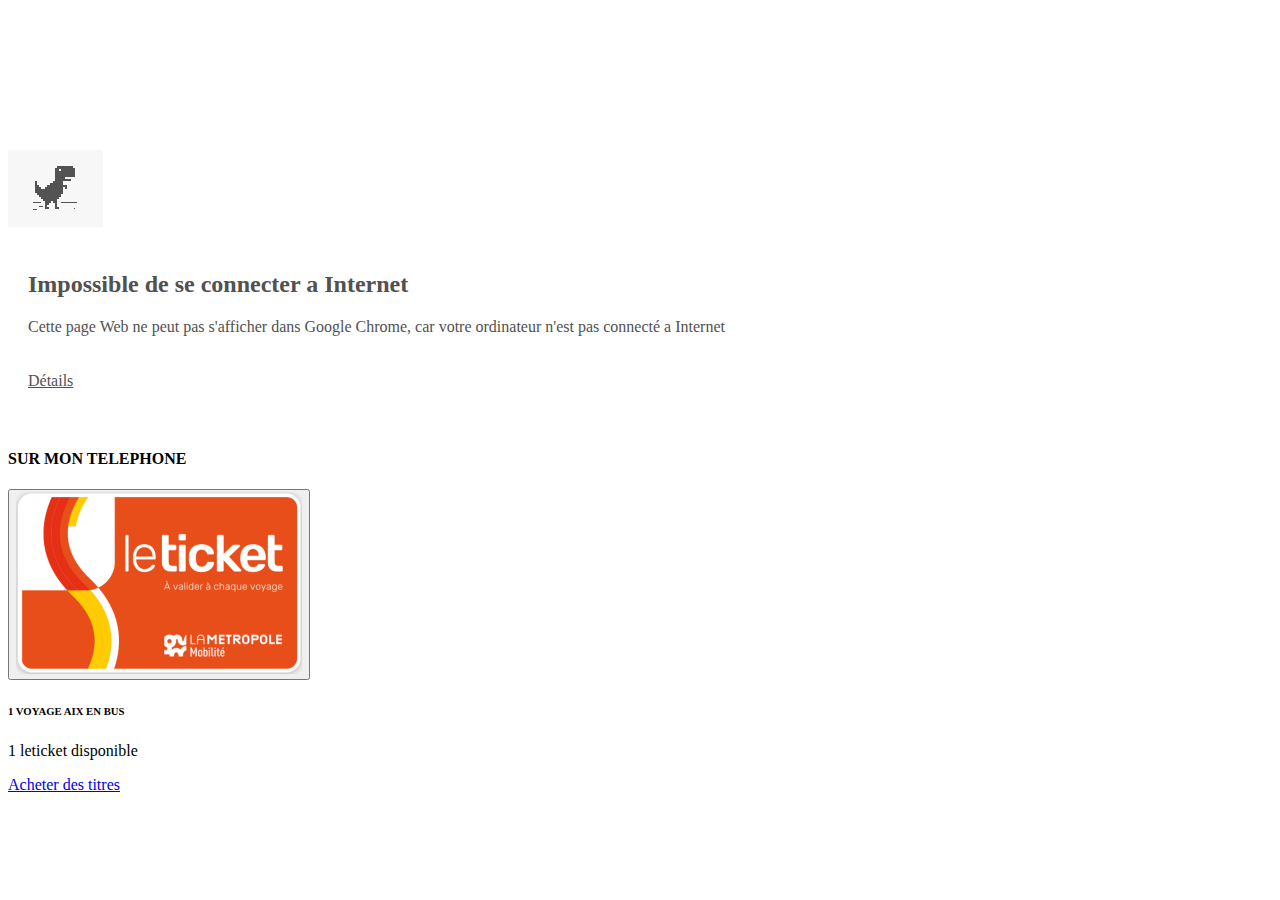
<file: index.html>
<!DOCTYPE html>
<html lang="en">

<head>
    <meta charset="UTF-8">
    <meta name="viewport" content="width=device-width, initial-scale=1.0">
    <link rel="stylesheet" href="style.css">
    <script src="payment.js"></script>
    <title>Document</title>
</head>

<body>

    <div class="error">
        <img class="error-img" src="img/Capture d’écran du 2024-06-03 00-01-12.png" alt="">
        <h2>Impossible de se connecter a Internet</h2>
        <p>Cette page Web ne peut pas s'afficher dans Google Chrome, car votre ordinateur n'est pas connecté a Internet
        </p>
        <a class="details" href="">Détails</a>
    </div>

    <div class="home">

        <header class="Ticket">
            <div class="header-Title">
                <h3>E-Tickets</h3>
                <a class="option-menu" href=""><img src="img/dots.png" alt=""></a>
            </div>
        </header>

        <section class="homepage1">
            <div class="home-text">
                <h4>Aucun titre a utiliser</h4>
                <p>Vous pouvez acheter des titres pour voyager sur le réseau</p>
            </div>
            <a class="btn-ticket" href="/buy.html">Acheter des titres</a>
        </section>

        <section class="homepage2">
            <h4>SUR MON TELEPHONE</h4>

            <div class="ticket-use">
                <button><img src="img/Capture d’écran du 2024-06-03 00-01-53.png" alt=""></button>
                <h6>1 VOYAGE AIX EN BUS </h6>
                <p>1 leticket disponible </p>
            </div>

            <a class="btn-ticket2" href="buy.html">Acheter des titres</a>

        </section>

        <footer>
            <nav>
                <ul>
                    <li><a href="#"><img src="img/Capture d’écran du 2024-06-03 00-02-57.png" alt="">Accueil</a></li>
                    <li><a href="#"><img src="img/Capture d’écran du 2024-06-03 00-03-21.png" alt="">Horaires</a></li>
                    <li><a href="#"><img src="img/Capture d’écran du 2024-06-03 00-03-42.png" alt="">Mes titres</a></li>
                    <li><a href="#"><img src="img/Capture d’écran du 2024-06-03 00-03-53.png" alt="">Infos trafic</a>
                    </li>
                    <li><a href="#"><img src="img/Capture d’écran du 2024-06-03 00-04-00.png" alt="">Menu</a></li>
                </ul>
            </nav>
        </footer>
    </div>

</body>

</html>
</file>
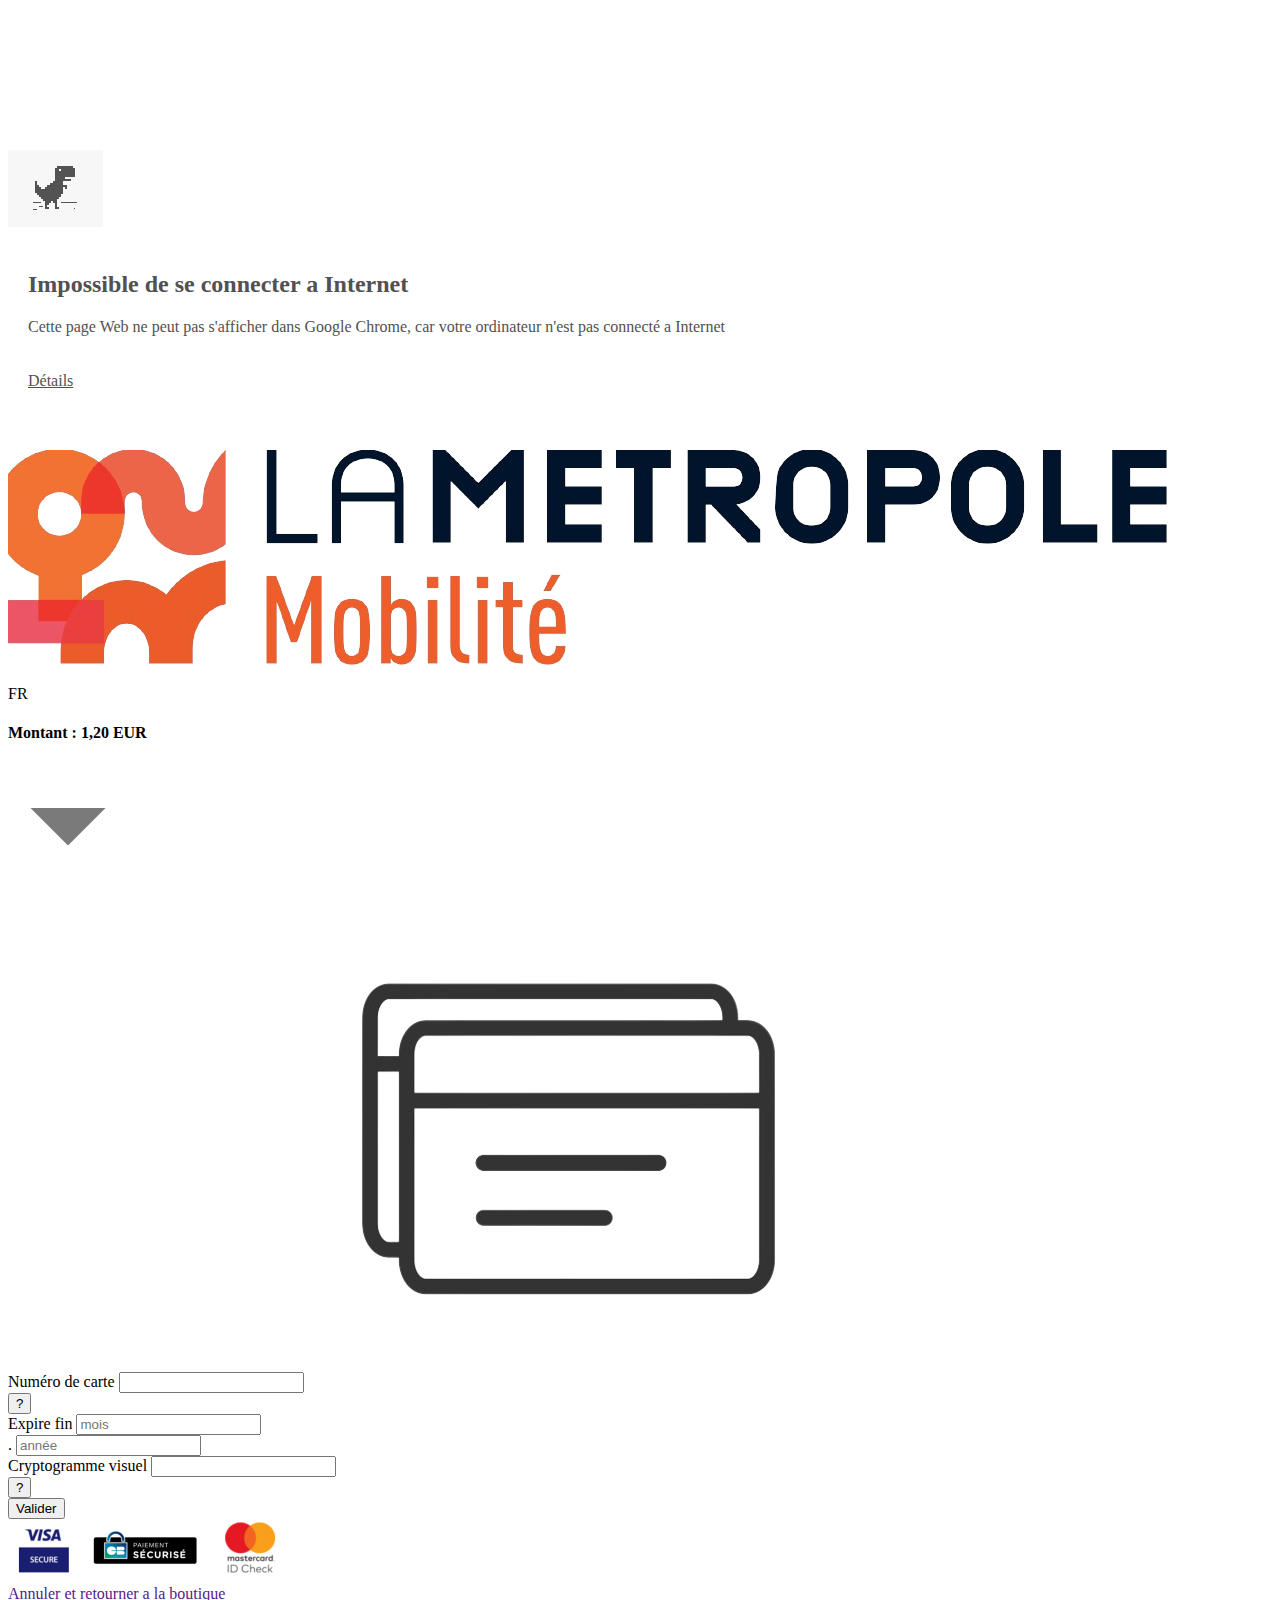
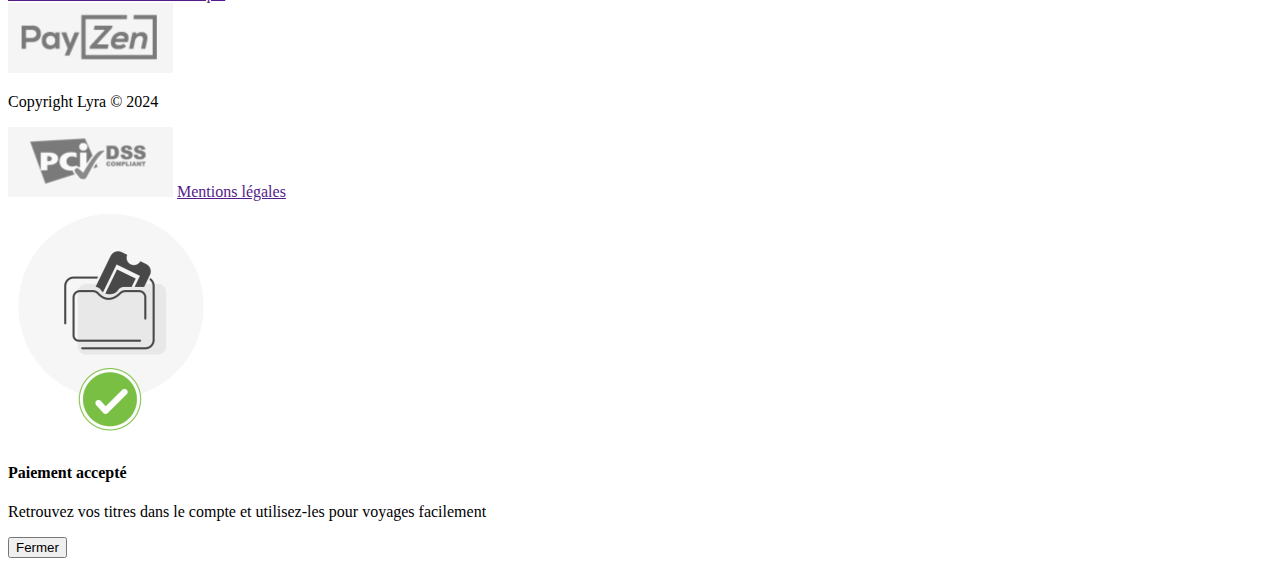
<file: buy.html>
<!DOCTYPE html>
<html lang="en">

<head>
    <meta charset="UTF-8">
    <meta name="viewport" content="width=device-width, initial-scale=1.0">
    <link rel="stylesheet" href="style.css">
    <script src="payment.js"></script>
    <title>Document</title>
</head>

<body>

    <div class="error">
        <img class="error-img" src="img/Capture d’écran du 2024-06-03 00-01-12.png" alt="">
        <h2>Impossible de se connecter a Internet</h2>
        <p>Cette page Web ne peut pas s'afficher dans Google Chrome, car votre ordinateur n'est pas connecté a Internet
        </p>
        <a class="details" href="">Détails</a>
    </div>


    <header class="Ticket">
        <div class="header-Title">
            <a class="crossT" href=""><img class="cross"
                    src="img/pngtree-cancel-flat-white-color-icon-x-cross-cross-stop-vector-png-image_19938848-removebg-preview.png"
                    alt=""></a>
            <h3>Acheter</h3>
            <a href=""> <img class="settings" src="img/icons8-setting-24.png" alt=""></a>
            <a class="option-menu" href=""><img src="img/dots.png" alt=""></a>
        </div>
    </header>

    <section>
        
    </section>

    <section class="buy">

        <div class="journey">
            <div class="left">
                <img src="img/Capture d’écran du 2024-06-03 00-03-42.png" alt="">
                <div class="left-text">
                    <h4>1 VOYAGE AIX EN BUS</h4>
                    <p>Valable 60 minutes</p>
                </div>
            </div>

            <div class="right">
                <div class="how-much">
                    <button class="less">-</button>
                    <h4>0</h4>
                    <button class="more">+</button>
                </div>
                <h5>1,20€</h5>
            </div>
        </div>

        <div class="journey">
            <div class="left">
                <img src="img/Capture d’écran du 2024-06-03 00-03-42.png" alt="">
                <div class="left-text">
                    <h4>10 VOYAGE AIX EN BUS</h4>
                    <p>Valable 60 minutes sur Aix en Bus Multi-validable</p>
                </div>
            </div>

            <div class="right">

                <div class="how-much">
                    <button class="less">-</button>
                    <h4 id="0">0</h4>
                    <button class="more">+</button>
                </div>
                <h5 class="second">9,00€</h5>
            </div>
        </div>

        <div class="order">
            <h5 class="total">Total: 1,20€</h5>
            <button class="btn1">Acheter (1)</button>
        </div>

    </section>


    <section class="pay">

        <div class="total-order">

            <div class="price">
                <h4>Total de la commande: <span>1,20€</span></h4>
            </div>
            <div class="what-journey">
                <p>1 VOYAGE AIX EN BUS <span> 1 x 1,20€</span></p>
            </div>

            <!-- checkbox a modifier= label -->
            <div class="condition">
               <input class="check" type="checkbox">
                <p>J,ai lu et j'accepte les <a href="">conditions generales de vente</a></p>
            </div>
        </div>

        <div class="btn">
            <button class="btn2">Payer</button>
        </div>

    </section>

    <section class="payment">

        <div class="head-page">
            <img src="/img/2560px-La_Métropole_Mobilité.svg-removebg-preview.png" alt="">
            <p>FR</p>
        </div>

        <div class="amount">
            <h4>Montant : 1,20 EUR</h4>
            <img src="/img/MediaWiki_Vector_skin_action_arrow.svg.png" alt="">
        </div>

        <form class="personal D" action="">

            <div class="number">
                <div class="cart">
                    <label for="carte">Numéro de carte</label>
                    <input type="tel" id="carte">
                    <img src="img/credit_card_cards_icon_153986-removebg-preview.png" alt="">
                </div>
                <div class="icon">
                    <button>?</button>
                </div>
            </div>

            <div class="expired">

                <div class="left">
                    <label for="mois">Expire fin</label>
                    <input type="number" id="mois" placeholder="mois" name="mois">
                    <!-- <select name="mois" id="mois">
                        <option value="">mois</option>
                        <option value="">01-Janvier</option>
                        <option value="">02-Février</option>
                        <option value="">03-Mars</option>
                        <option value="">04-Avril</option>
                        <option value="">05-Mai</option>
                    </select> -->
                </div>
                <div class="right">
                    <label for="">.</label>
                    <input type="number" placeholder="année">
                </div>
            </div>

            <div class="secret-code">
            <div class="code">
                <label for="code">Cryptogramme visuel</label>
                <input type="tel" id="code">
            </div>
            <div class="icon">
                <button>?</button>
            </div>
        </div>


            <div class="btn">
                <button>Valider</button>
            </div>

            <div class="cart-name">
                <img src="img/Capture d’écran du 2024-06-03 00-07-03.png" alt="">
                <img src="img/Capture d’écran du 2024-06-03 00-07-18.png" alt="">
                <img src="img/Capture d’écran du 2024-06-03 00-07-29.png" alt="">
            </div>
        </form>

        <div class="brand">
        <div class="cancel">
           <a href="">Annuler et retourner a la boutique</a>  
        </div>
           <div class="footer">

            <div class="left">
                <img src="img/Capture d’écran du 2024-06-03 00-07-37.png" alt="">
                <p>Copyright Lyra © 2024</p>
            </div>

            <div class="right">
                <img src="img/Capture d’écran du 2024-06-03 00-07-43.png" alt="">
                <a href="">Mentions légales</a>
            </div>
           </div>
        </div>

    </section>

    <section class="finish">
        
        <div class="accept">
        <img src="img/Capture d’écran du 2024-06-03 00-08-51.png" alt="">
        <h4>Paiement accepté</h4>
        <p>Retrouvez vos titres dans le compte et utilisez-les pour voyages facilement</p>
    </div>

        <div class="btn">
            <button>Fermer</button>
        </div>
    </section>



</body>

</html>
</file>
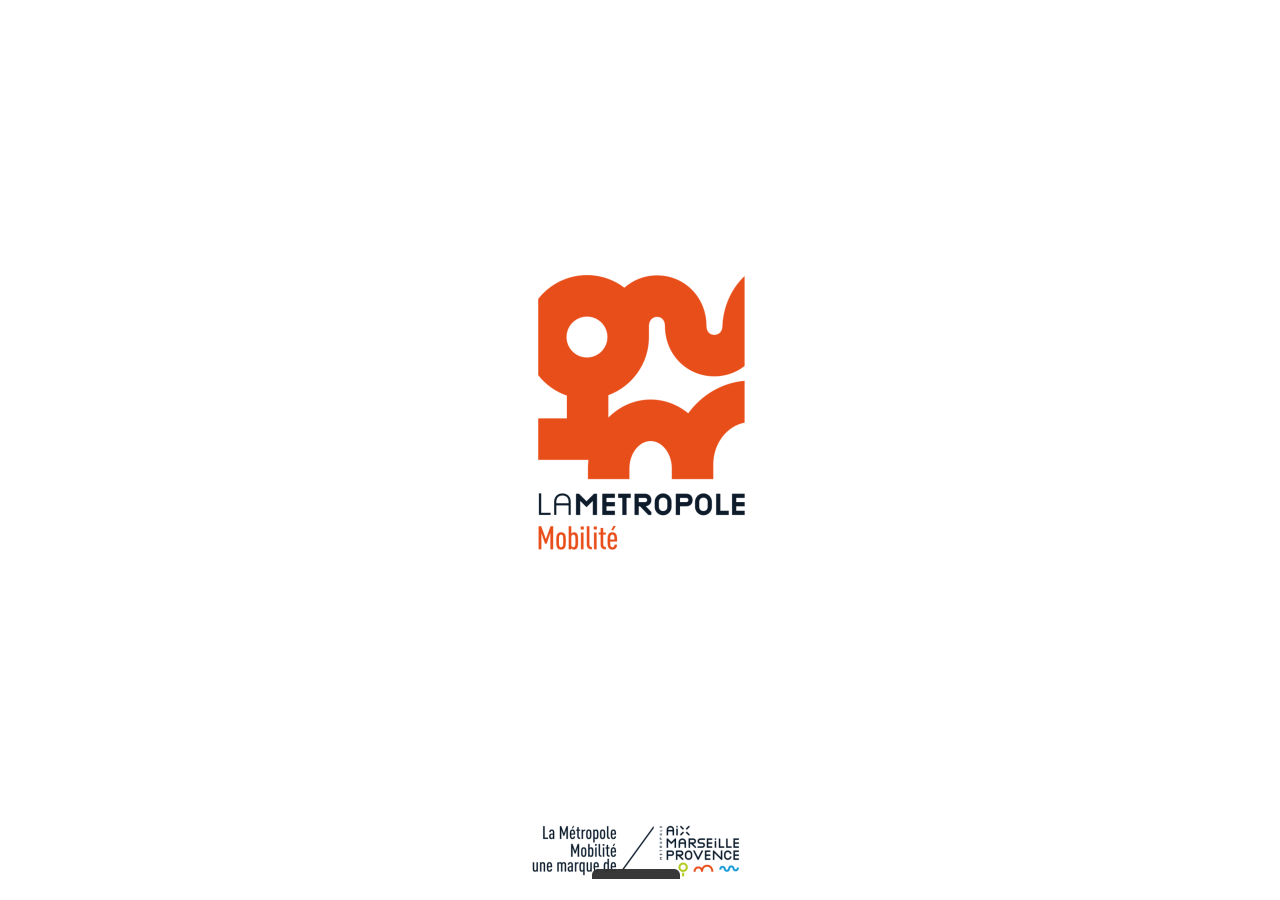
<file: Introduction.html>
<!DOCTYPE html>
<html lang="en">

<head>
    <meta charset="UTF-8">
    <meta name="viewport" content="width=device-width, initial-scale=1.0">
    <link rel="stylesheet" href="style.css">
    <title>Document</title>

    <script>
        function introStart(){
            document.location.href = "http://127.0.0.1:5502/index.html"
        }
    </script>
</head>
<body onload="setTimeout('introStart()', 3000)"></body>
<main>
    <div class="home-img">
        <div class="logo">
            <img src="img/Capture d’écran du 2024-06-03 00-00-38.png" alt="">
        </div>
        <div class="ident">
            <img src="img/Capture d’écran du 2024-06-03 00-00-58.png" alt="">
        </div>

    </div>
</main>

</html>
</file>
<file: style.css>
body {
  background-color: rgb(247, 247, 247);
}
body .error {
  margin-top: 150px;
  margin-left: 20px;
  color: rgb(82, 81, 81);
  padding-bottom: 50px;
  margin-bottom: 30px;
}
body .error .error-img {
  position: relative;
  right: 20px;
  margin-bottom: 20px;
}
body .error .details {
  padding-bottom: 50px;
  position: relative;
  top: 20px;
  color: rgb(82, 81, 81);
}
body header {
  display: none;
}
body .homepage1 {
  display: none;
}
body footer {
  display: none;
}

@media all and (min-width: 375px) and (max-width: 428px) {
  * {
    padding: 0;
    margin: 0;
  }
  body {
    display: flex;
    background-color: rgb(247, 247, 247);
    flex-direction: column;
  }
  body .error {
    display: none;
  }
  body .home {
    display: flex;
    flex-direction: column;
  }
  body .home .Ticket {
    display: block;
    color: white;
    background: rgb(255, 143, 0);
    background: linear-gradient(90deg, rgb(255, 143, 0) 0%, rgb(247, 74, 0) 66%);
    margin-bottom: 16px;
  }
  body .home .Ticket .header-Title {
    display: flex;
    align-items: center;
    justify-content: flex-end;
    padding: 20px;
  }
  body .home .Ticket .header-Title h3 {
    font-size: 15px;
    display: flex;
    margin-right: 110px;
    margin-top: 20px;
  }
  body .home .Ticket .header-Title .option-menu img {
    width: 25px;
    margin-top: 20px;
  }
  body .home .homepage1 {
    display: flex;
    flex-direction: column;
    justify-content: center;
    min-height: 71vh;
  }
  body .home .homepage1 .home-text {
    margin: 10px;
  }
  body .home .homepage1 .home-text h4 {
    font-size: 16px;
    margin-left: 80px;
    margin-bottom: 30px;
  }
  body .home .homepage1 .home-text p {
    font-size: 14px;
    margin-left: 10px;
    text-align: center;
  }
  body .home .homepage1 .btn-ticket {
    padding: 15px;
    background-color: rgb(202, 33, 3);
    color: white;
    border-radius: 5px;
    border: none;
    margin: 10px;
    margin-top: 50px;
    display: flex;
    justify-content: center;
    text-decoration: none;
  }
  body .home .homepage2 {
    display: none;
    min-height: 71vh;
  }
  body .home .homepage2 .ticket-use {
    display: flex;
    flex-direction: column;
    align-items: center;
    margin-top: 25px;
    margin-bottom: 130px;
  }
  body .home .homepage2 .ticket-use button {
    border: none;
    margin-bottom: 20px;
  }
  body .home .homepage2 .ticket-use h6 {
    font-size: 12px;
  }
  body .home .homepage2 .ticket-use p {
    font-size: 12px;
  }
  body .home .homepage2 .btn-ticket2 {
    padding: 15px;
    background-color: rgb(202, 33, 3);
    color: white;
    border-radius: 5px;
    border: none;
    margin: 10px;
    margin-top: 50px;
    display: flex;
    justify-content: center;
    text-decoration: none;
  }
  body .home footer {
    display: block;
    border: 1px solid rgb(219, 219, 219);
    background-color: white;
    padding: 20px;
  }
  body .home footer ul {
    display: flex;
    justify-content: space-around;
  }
  body .home footer ul li {
    list-style: none;
    display: flex;
  }
  body .home footer ul li a {
    font-size: 11px;
    text-decoration: none;
    color: rgb(173, 173, 173);
    display: flex;
    flex-direction: column;
    align-items: center;
  }
  body .home footer ul li a img {
    width: 30px;
  }
}
body {
  background-color: rgb(247, 247, 247);
}
body .error {
  margin-top: 150px;
  margin-left: 20px;
  color: rgb(82, 81, 81);
  padding-bottom: 50px;
  margin-bottom: 30px;
}
body .error .error-img {
  position: relative;
  right: 20px;
  margin-bottom: 20px;
}
body .error .details {
  padding-bottom: 50px;
  position: relative;
  top: 20px;
  color: rgb(82, 81, 81);
}
body header {
  display: none;
}
body .buy {
  display: none;
}
body .pay {
  display: none;
}

@media all and (min-width: 375px) and (max-width: 428px) {
  * {
    padding: 0;
    margin: 0;
  }
  body {
    display: flex;
    background-color: rgb(247, 247, 247);
    flex-direction: column;
  }
  body .Ticket {
    display: block;
    color: white;
    background: rgb(255, 143, 0);
    background: linear-gradient(90deg, rgb(255, 143, 0) 0%, rgb(247, 74, 0) 66%);
  }
  body .Ticket .header-Title {
    display: flex;
    align-items: end;
    justify-content: space-between;
    padding: 20px;
  }
  body .Ticket .header-Title .cross {
    width: 15px;
  }
  body .Ticket .header-Title h3 {
    font-size: 18px;
    display: flex;
    margin-left: 110px;
  }
  body .Ticket .header-Title .settings {
    width: 30px;
    margin-left: 80px;
  }
  body .Ticket .header-Title .option-menu img {
    width: 25px;
    margin-left: 10px;
  }
  body .error {
    display: none;
  }
  body .buy {
    display: flex;
    flex-direction: column;
  }
  body .buy .journey {
    display: flex;
    background-color: white;
    padding-top: 20px;
    border: 1px solid rgb(214, 214, 214);
    align-items: center;
    padding-bottom: 20px;
  }
  body .buy .journey .left {
    display: flex;
    flex-direction: row;
    align-items: center;
    margin-right: 40px;
  }
  body .buy .journey .left img {
    width: 40px;
    height: 40px;
    margin: 10px;
  }
  body .buy .journey .left .left-text h4 {
    font-size: 12px;
    font-weight: 600;
    margin-top: 20px;
    text-overflow: clip;
  }
  body .buy .journey .left .left-text p {
    font-size: 10px;
    margin-top: 8px;
    color: grey;
    box-sizing: border-box;
  }
  body .buy .journey .right {
    margin-left: 30px;
  }
  body .buy .journey .right .how-much {
    display: flex;
    align-items: center;
    font-size: 20px;
  }
  body .buy .journey .right .how-much .less {
    background-color: white;
    border: 1px solid grey;
    color: grey;
    font-size: 16px;
  }
  body .buy .journey .right .how-much .more {
    background-color: rgb(221, 37, 4);
    border: none;
    color: white;
  }
  body .buy .journey .right .how-much .second-choise {
    margin-left: 90px;
  }
  body .buy .journey .right .how-much button {
    width: 20px;
    height: 20px;
    margin: 8px;
    border-radius: 100%;
  }
  body .buy .journey .right h5 {
    margin-left: 25px;
    margin-top: 5px;
    background-color: rgb(218, 215, 215);
    width: 45px;
    padding: 3px;
    border-radius: 5px;
  }
  body .buy .journey .right .second {
    margin-left: 12px;
  }
  body .buy .order {
    background-color: white;
    box-shadow: rgba(117, 117, 117, 0.35) 0px 2px 15px;
    margin-top: 210px;
    padding-bottom: 22px;
    display: none;
    flex-direction: column;
  }
  body .buy .order .total {
    margin-left: 250px;
    margin-top: 20px;
    font-size: 15px;
  }
  body .buy .order .btn1 {
    padding: 15px;
    background-color: rgb(202, 33, 3);
    margin: 10px;
    margin-top: 30px;
    color: white;
    border-radius: 5px;
    border: none;
    font-size: 16px;
  }
  body .pay {
    display: none;
  }
  body .pay .total-order {
    margin-top: 30px;
    display: flex;
    flex-direction: column;
    min-height: 70vh;
  }
  body .pay .total-order .price {
    margin: 10px;
    margin-bottom: 15px;
    display: flex;
    justify-content: space-between;
    font-size: 16px;
    border: 1px dashed rgb(196, 194, 194);
    border-width: 0px 0px 1px 0px;
    padding-bottom: 30px;
  }
  body .pay .total-order .price span {
    margin-left: 90px;
  }
  body .pay .total-order .what-journey {
    margin: 10px;
    margin-bottom: 50px;
    font-size: 14px;
  }
  body .pay .total-order .what-journey span {
    margin-left: 110px;
  }
  body .pay .total-order .condition {
    display: flex;
    justify-content: space-around;
  }
  body .pay .total-order .condition button {
    padding: 5px;
    background-color: white;
    border-color: gray;
    border-radius: 3px;
  }
  body .pay .total-order .condition p {
    font-size: 12px;
  }
  body .pay .total-order .condition p a {
    color: rgb(77, 124, 255);
  }
  body .pay .btn {
    display: flex;
    flex-direction: column;
  }
  body .pay .btn .btn2 {
    padding: 15px;
    background-color: rgb(202, 33, 3);
    margin: 10px;
    margin-top: 30px;
    color: white;
    border-radius: 5px;
    border: none;
    font-size: 16px;
  }
}
@media all and (min-width: 375px) and (max-width: 428px) {
  .payment {
    display: none;
  }
  .payment .head-page {
    display: flex;
    justify-content: space-between;
    padding: 5px;
    align-items: center;
    background-color: white;
  }
  .payment .head-page img {
    width: 120px;
    height: 20px;
  }
  .payment .head-page p {
    background-color: rgb(71, 71, 71);
    padding: 15px;
    color: white;
  }
  .payment .amount {
    display: flex;
    justify-content: space-between;
    align-items: center;
    background-color: white;
    margin-top: 10px;
    padding: 8px;
  }
  .payment .amount img {
    width: 40px;
  }
  .payment .amount h4 {
    color: grey;
    margin-left: 70px;
    font-size: 18px;
  }
  .payment form {
    background-color: white;
  }
  .payment form .number {
    display: flex;
    align-items: center;
    justify-content: space-around;
    margin-top: 10px;
  }
  .payment form .number .cart {
    margin-top: 10px;
    display: flex;
    flex-direction: column;
    color: grey;
  }
  .payment form .number .cart input {
    width: 250px;
    height: 25px;
    background-color: rgb(216, 216, 216);
    border: 2px solid rgb(189, 189, 189);
    border-radius: 3px;
  }
  .payment form .number .cart img {
    width: 35px;
    height: 30px;
    position: relative;
    left: 215px;
    bottom: 29px;
    border: 1px solid rgb(189, 189, 189);
    border-width: 0px 0px 0px 2px;
  }
  .payment form .number button {
    border: 2px solid rgb(189, 189, 189);
    padding: 2px;
    padding-left: 8px;
    padding-right: 8px;
    border-radius: 100%;
    color: rgb(100, 100, 100);
    position: relative;
    bottom: 6px;
    background-color: white;
  }
  .payment form .expired {
    display: flex;
    margin-bottom: 10px;
    justify-content: space-around;
  }
  .payment form .expired .left {
    display: flex;
    flex-direction: column;
    margin-right: 30px;
    color: grey;
  }
  .payment form .expired .left input {
    width: 100px;
    height: 25px;
    background-color: rgb(216, 216, 216);
    border: 2px solid rgb(189, 189, 189);
    border-radius: 3px;
  }
  .payment form .expired .right {
    color: rgb(255, 255, 255);
    display: flex;
    flex-direction: column;
    margin-right: 50px;
  }
  .payment form .expired .right input {
    width: 100px;
    height: 25px;
    background-color: rgb(216, 216, 216);
    border: 2px solid rgb(189, 189, 189);
    border-radius: 3px;
  }
  .payment form .secret-code {
    display: flex;
    margin-top: 20px;
    justify-content: space-around;
    align-items: center;
  }
  .payment form .secret-code .code {
    display: flex;
    flex-direction: column;
    color: grey;
    margin-right: 90px;
  }
  .payment form .secret-code .code input {
    width: 80px;
    height: 25px;
    background-color: rgb(216, 216, 216);
    border: 2px solid rgb(189, 189, 189);
    border-radius: 3px;
  }
  .payment form .secret-code button {
    border: 2px solid rgb(189, 189, 189);
    padding: 2px;
    padding-left: 8px;
    padding-right: 8px;
    border-radius: 100%;
    color: rgb(100, 100, 100);
    position: relative;
    top: 8px;
    right: 200px;
    background-color: white;
  }
  .payment form .btn {
    display: flex;
    flex-direction: column;
    margin-left: 60px;
    margin-right: 60px;
    margin-top: 10px;
  }
  .payment form .btn button {
    padding: 10px;
    color: white;
    background-color: rgb(59, 88, 255);
    border: none;
  }
  .payment form .cart-name {
    display: flex;
    justify-content: space-around;
    margin-top: 10px;
  }
  .payment .brand .cancel {
    display: flex;
    justify-content: flex-end;
  }
  .payment .brand .cancel a {
    text-decoration: none;
    color: black;
    font-size: 12px;
    border: 1px solid rgb(150, 150, 150);
    border-width: 0px 0px 1px 0px;
    padding: 5px;
    padding-left: 155px;
  }
  .payment .brand .footer {
    display: flex;
    justify-content: space-around;
    margin-left: 30px;
  }
  .payment .brand .footer .left {
    display: flex;
    flex-direction: column;
    align-items: center;
  }
  .payment .brand .footer .left img {
    width: 150px;
  }
  .payment .brand .footer .left p {
    font-size: 10px;
    color: grey;
  }
  .payment .brand .footer .right {
    display: flex;
    flex-direction: column;
    align-items: center;
  }
  .payment .brand .footer .right img {
    width: 150px;
  }
  .payment .brand .footer .right a {
    color: grey;
    text-decoration: none;
    font-size: 10px;
  }
  .finish {
    display: none;
    background-color: white;
  }
  .finish .accept {
    display: flex;
    flex-direction: column;
    align-items: center;
    padding-bottom: 80px;
  }
  .finish .accept img {
    margin-top: 40px;
    margin-bottom: 30px;
  }
  .finish .accept h4 {
    margin-bottom: 10px;
    font-size: 20px;
  }
  .finish .accept p {
    font-size: 12px;
    color: grey;
    margin: 20px;
    text-align: center;
  }
  .finish .btn {
    display: flex;
    flex-direction: column;
  }
  .finish .btn button {
    padding: 15px;
    background-color: rgb(202, 33, 3);
    margin: 10px;
    margin-top: 30px;
    color: white;
    border-radius: 5px;
    border: none;
    font-size: 16px;
  }
}
body {
  background-color: white;
}
body .home-img .logo {
  min-height: 90vh;
  display: flex;
  justify-content: center;
  align-items: center;
}
body .home-img .ident {
  display: flex;
  justify-content: center;
}

/*# sourceMappingURL=style.css.map */
</file>
